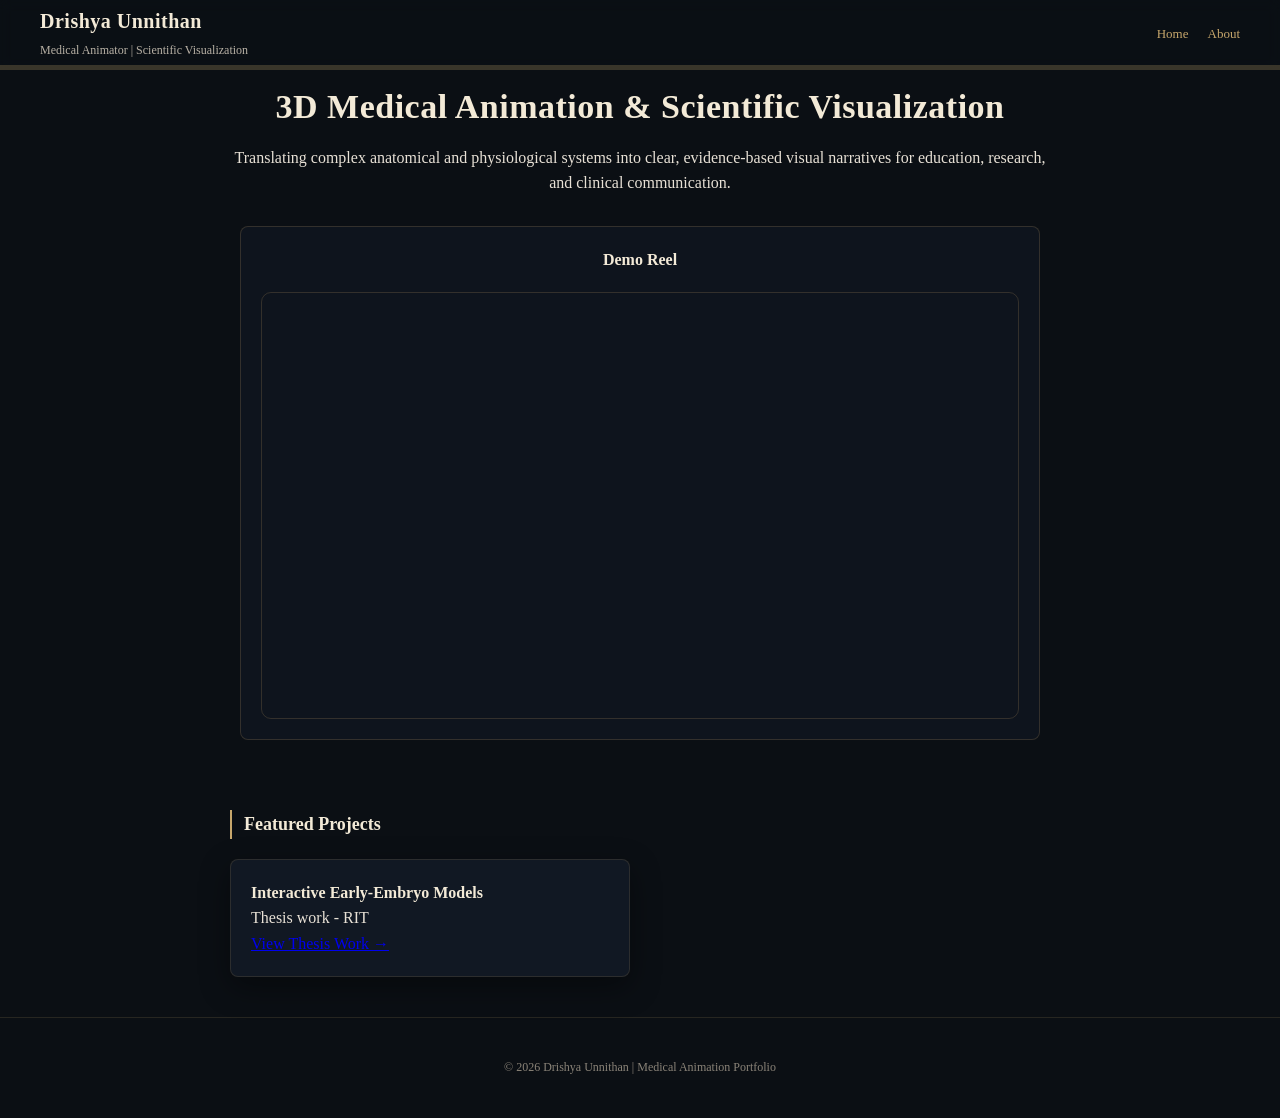
<file: index.html>
<!DOCTYPE html>
<html lang="en">
<head>
  <meta charset="UTF-8">
  <title>Drishya Unnithan | Medical Animator</title>
  <link rel="stylesheet" href="assets/styles.css">
</head>

<body>

<header class="topbar">
  <div class="brand">
    <h1>Drishya Unnithan</h1>
    <p>Medical Animator | Scientific Visualization</p>
  </div>

  <nav>
    <a href="index.html">Home</a>
    <a href="about.html">About</a>
  </nav>
</header>

<section class="hero">
  <div class="hero-text">
    <h2>3D Medical Animation & Scientific Visualization</h2>
    <p>
      Translating complex anatomical and physiological systems into clear, evidence-based visual narratives for education, research, and clinical communication.
    </p>
  </div>
<div class="demo-reel">
  <h3>Demo Reel</h3>
 <div class="video-wrapper">
<iframe
  width="100%"
  height="100%"
  src="https://www.youtube.com/embed/g_W7jQCaNFE"
  title="Demo Reel"
  frameborder="0"
  allow="accelerometer; autoplay; clipboard-write; encrypted-media; gyroscope; picture-in-picture; web-share"
  allowfullscreen>
</iframe>
  </div>
</div>
</section>

<section class="section">
  <h3>Featured Projects</h3>

  <div class="grid">

    <div class="card">
  <h4>Interactive Early-Embryo Models</h4>
  <p>Thesis work - RIT</p>

  <a href="https://drishunnithan13.wixsite.com/drishyaunnithan/mfa-thesis" target="_blank">
    View Thesis Work →
  </a>

</div>


  </div>
</section>

<footer>
  <p>© 2026 Drishya Unnithan | Medical Animation Portfolio</p>
</footer>

</body>
</html>
</file>
<file: assets/styles.css>
/* ===== CINEMATIC DARK ACADEMIA BASE ===== */

body {
  margin: 0;
  padding: 0;
  background-color: #0b0f14;
  color: #e8e1d6;
  font-family: "Georgia", serif;
  line-height: 1.6;

  /* ✨ fade-in page transition */
  opacity: 0;
  animation: fadeIn 1.2s ease forwards;
}

* {
  margin: 0;
  padding: 0;
  box-sizing: border-box;
}

/* page fade-in */
@keyframes fadeIn {
  from {
    opacity: 0;
    transform: translateY(10px);
  }
  to {
    opacity: 1;
    transform: translateY(0);
  }
}

/* subtle cinematic grain overlay */
body::before {
  content: "";
  position: fixed;
  inset: 0;
  pointer-events: none;
  opacity: 0.06;
  background-image: url("https://www.transparenttextures.com/patterns/noise.png");
}

/* ===== TOP BAR (refined academia style) ===== */

.topbar {
  border-bottom: 5px solid rgba(199, 167, 108, 0.25);
  padding: 5px 40px;
  display: flex;
  justify-content: space-between;
  align-items: center;
  background: rgba(11, 15, 20, 0.8);
  backdrop-filter: blur(6px);
  margin-bottom: 0;
}

.brand h1 {
  font-size: 20px;
  margin: 0;
  color: #f3ead7;
  letter-spacing: 0.5px;
}

.brand p {
  margin: 4px 0 0;
  font-size: 12px;
  color: #b9b2a6;
}

/* NAVIGATION */

nav a {
  margin-left: 15px;
  text-decoration: none;
  color: #c7a76c;
  font-size: 13px;
  transition: 0.3s ease;
}

nav a:hover {
  color: #e2c78f;
}

/* HERO (cinematic spacing) */

.hero {
  padding: 20px 40px 20px; /* reduced top + bottom spacing */
  max-width: 900px;
  margin-top: -30px; /* subtle lift */
   /* center it */
  margin: 0 auto;
  text-align: center;
  transform: translateY(-10px);
}

.hero h2 {
  font-size: clamp(22px, 3vw, 34px);
  margin-bottom: 10px;
  color: #f3ead7;
  letter-spacing: 0.5px;
  white-space: nowrap;
}

/* SECTIONS */

.section {
  padding: 50px 40px;
}

.section.alt {
  background: rgba(255, 255, 255, 0.02);
}

/* section title (more film editorial feel) */

.section h3 {
  font-size: 18px;
  border-left: 2px solid #c7a76c;
  padding-left: 12px;
  margin-bottom: 20px;
  color: #f3ead7;
}

.demo-reel {
  margin-top: 25px;
  padding: 20px;
  border: 1px solid rgba(199, 167, 108, 0.2);
  background: rgba(17, 24, 35, 0.6);
  border-radius: 8px;
   margin: 30px auto 0;
  text-align: center;
  max-width: 800px;
}

.demo-reel h3 {
  margin-top: 0;
  color: #f3ead7;
  font-size: 16px;
}

.reel-box {
  margin-top: 10px;
}

.reel-box a {
  display: inline-block;
  padding: 10px 14px;
  border: 1px solid #c7a76c;
  color: #c7a76c;
  text-decoration: none;
  transition: 0.3s ease;
  border-radius: 6px;
}

.reel-box a:hover {
  background: #c7a76c;
  color: #0b0f14;
}
.video-wrapper {
  position: relative;
  width: 100%;
  max-width: 800px;
  aspect-ratio: 16 / 9;
}

.video-wrapper iframe {
  width: 100%;
  height: 100%;
}

/* GRID */

.grid {
  display: grid;
  grid-template-columns: repeat(2, 1fr);
  gap: 20px;
}

.feature {
  margin: 40px auto;
  padding: 25px;
  max-width: 800px;
  background: #111823;
  border: 1px solid rgba(199, 167, 108, 0.2);
  border-radius: 10px;
  text-align: center;
}

.feature-link {
  display: inline-block;
  margin-top: 15px;
  padding: 10px 16px;
  border: 1px solid #c7a76c;
  color: #c7a76c;
  text-decoration: none;
  transition: 0.3s ease;
}

.feature-link:hover {
  background: #c7a76c;
  color: #0b0f14;
}

/* CARDS (cinematic paper-in-shadow look) */

.card {
  border: 1px solid rgba(199, 167, 108, 0.15);
  padding: 20px;
  background: #111823;
  box-shadow: 0 10px 30px rgba(0,0,0,0.4);
  border-radius: 8px;

  transition: transform 0.4s ease, box-shadow 0.4s ease;
}

.card:hover {
  transform: translateY(-4px);
  box-shadow: 0 15px 40px rgba(0,0,0,0.6);
}

.card h4 {
  margin-top: 0;
  color: #f3ead7;
}

.card {
  display: block;
  text-decoration: none;
  color: inherit;
}


/* TAGS (muted gold aesthetic) */

.tag {
  display: inline-block;
  margin-top: 10px;
  font-size: 11px;
  padding: 3px 8px;
  background: rgba(199, 167, 108, 0.15);
  color: #e8e1d6;
  border: 1px solid rgba(199, 167, 108, 0.2);
}

.section {
  max-width: 900px;
  margin: 0 auto;
  padding: 40px;
}

.video-wrapper {
  margin-top: 20px;
  border: 1px solid rgba(199, 167, 108, 0.2);
  border-radius: 10px;
  overflow: hidden;
}

/* FOCUS LIST */

.focus {
  list-style: none;
  padding: 0;
}

.focus li {
  padding: 10px 0;
  border-bottom: 1px solid rgba(255,255,255,0.08);
  max-width: 600px;
  color: #d8d1c4;
}

/* FOOTER */

footer {
  text-align: center;
  padding: 40px;
  font-size: 12px;
  color: #8a8378;
  border-top: 1px solid rgba(199, 167, 108, 0.15);
}
</file>
